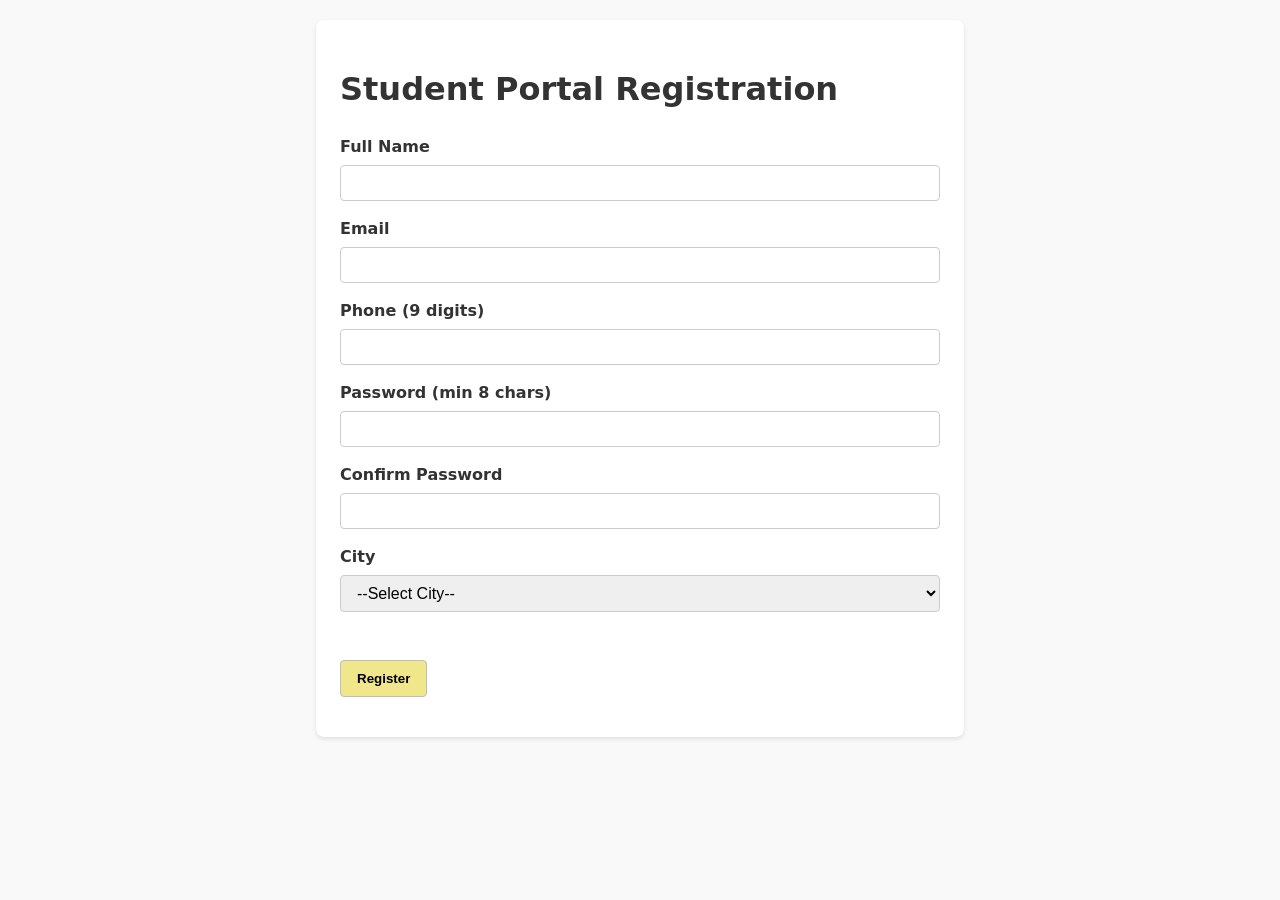
<file: challange js/index.html>
<!DOCTYPE html>
<html lang="en">
<head>
    <meta charset="UTF-8">
    <meta name="viewport" content="width=device-width, initial-scale=1.0">
    <title>Student Registration</title>
    <link rel="stylesheet" href="style.css">
    <script src="app.js" defer></script>
</head>
<body>
    <main class="container">
        <h1>Student Portal Registration</h1>
        
        <form id="regForm" novalidate>
            <div class="field-group">
                <label for="fullName">Full Name</label>
                <input type="text" id="fullName" name="fullName" required>
                <small id="charCount"></small>
            </div>

            <div class="field-group">
                <label for="email">Email</label>
                <input type="email" id="email" name="email" required>
            </div>

            <div class="field-group">
                <label for="phone">Phone (9 digits)</label>
                <input type="tel" id="phone" name="phone" required>
            </div>

            <div class="field-group">
                <label for="password">Password (min 8 chars)</label>
                <input type="password" id="password" name="password" required>
            </div>

            <div class="field-group">
                <label for="confirmPassword">Confirm Password</label>
                <input type="password" id="confirmPassword" name="confirmPassword" required>
            </div>

            <div class="field-group">
                <label for="city">City</label>
                <select id="city" name="city" required>
                    <option value="">--Select City--</option>
                    <option value="Tashkent">Tashkent</option>
                    <option value="Samarkand">Samarkand</option>
                    <option value="Bukhara">Bukhara</option>
                    <option value="Khiva">Khiva</option>
                </select>
                <p id="cityChoice"></p>
            </div>

            <button type="submit">Register</button>
        </form>

        <ul id="errorList" class="error-list"></ul>
    </main>
</body>
</html>
</file>
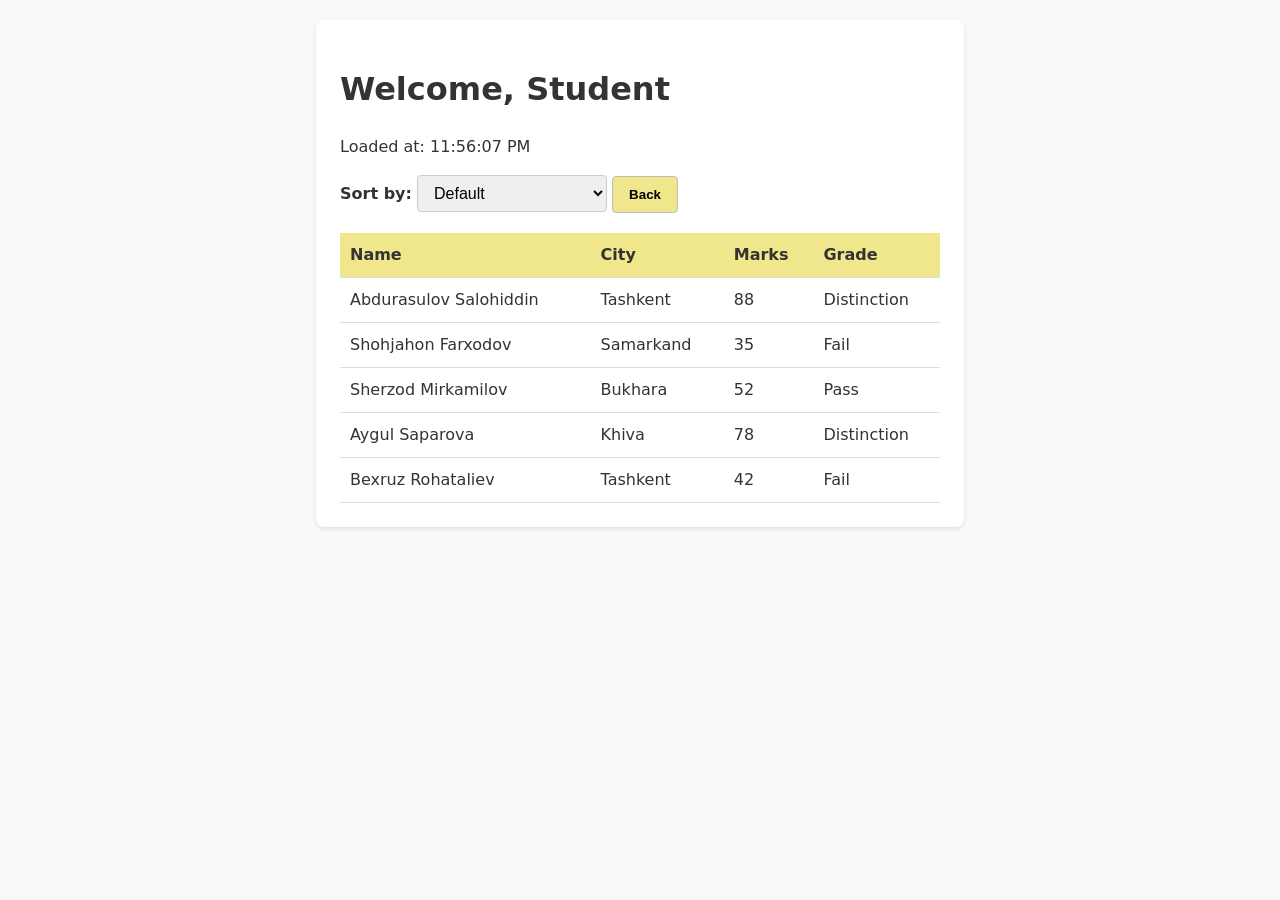
<file: challange js/board.html>
<!DOCTYPE html>
<html lang="en">
<head>
    <meta charset="UTF-8">
    <meta name="viewport" content="width=device-width, initial-scale=1.0">
    <title>Student Marks Board</title>
    <link rel="stylesheet" href="style.css">
    <script src="app.js" defer></script>
</head>
<body>
    <main class="container">
        <header class="board-header">
            <h1 id="welcomeHeading">Welcome</h1>
            <p id="loadTime"></p>
        </header>

        <div class="controls">
            <label for="sortSelect">Sort by:</label>
            <select id="sortSelect">
                <option value="default">Default</option>
                <option value="name">Name (A → Z)</option>
                <option value="marks">Marks (Highest first)</option>
            </select>
            <button id="backBtn">Back</button>
        </div>

        <div id="errorContainer"></div>

        <div class="table-responsive">
            <table id="marksTable">
                <thead>
                    <tr>
                        <th>Name</th>
                        <th>City</th>
                        <th>Marks</th>
                        <th>Grade</th>
                    </tr>
                </thead>
                <tbody id="tableBody"></tbody>
            </table>
        </div>
    </main>
</body>
</html>
</file>
<file: challange js/style.css>
:root {
    --accent-color: khaki;
}

body {
    font-family: system-ui, -apple-system, sans-serif;
    line-height: 1.5;
    margin: 0;
    padding: 20px;
    background-color: #f9f9f9;
    color: #333;
}

.container {
    max-width: 600px;
    margin: 0 auto;
    background: #fff;
    padding: 24px;
    border-radius: 8px;
    box-shadow: 0 2px 4px rgba(0,0,0,0.1);
}

.field-group {
    margin-bottom: 16px;
    display: flex;
    flex-direction: column;
}

label {
    margin-bottom: 6px;
    font-weight: 600;
}

input, select {
    padding: 8px 12px;
    border: 1px solid #ccc;
    border-radius: 4px;
    font-size: 1rem;
}

input.invalid, select.invalid {
    border-color: #d32f2f;
    background-color: #ffebee;
}

button {
    background-color: var(--accent-color);
    border: 1px solid #bdbdbd;
    padding: 10px 16px;
    font-weight: bold;
    cursor: pointer;
    border-radius: 4px;
}

button:hover {
    opacity: 0.9;
}

.error-list {
    color: #d32f2f;
    margin-top: 16px;
    padding-left: 20px;
}

.table-responsive {
    overflow-x: auto;
    margin-top: 20px;
}

table {
    width: 100%;
    border-collapse: collapse;
    text-align: left;
}

th, td {
    padding: 10px;
    border-bottom: 1px solid #ddd;
}

th {
    background-color: var(--accent-color);
}
</file>
